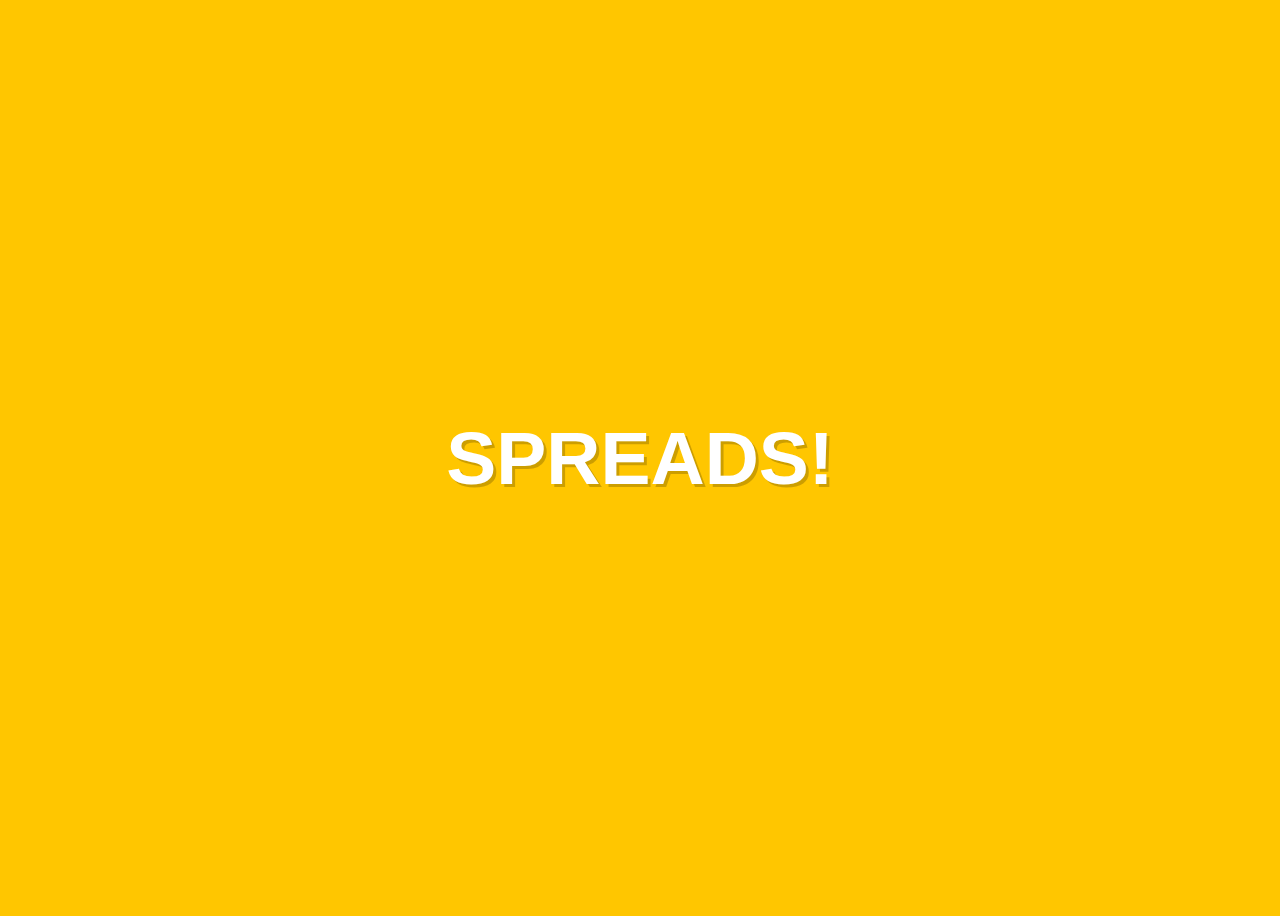
<file: Homework 7/7.2/index.html>
<!DOCTYPE html>
<html lang="en">
  <head>
    <meta charset="UTF-8" />
    <title>The ...Spread Operator</title>
    <link rel="stylesheet" href="style.css" />
  </head>

  <body>

    <h2 class="jump">SPREADS!</h2>

    <script src="app.js"></script>

  </body>
</html>
</file>
<file: Homework 7/7.2/style.css>
body {
    min-height: 100vh;
    font-family: sans-serif;
    background: #ffc600;
    text-transform: uppercase;
    display: flex;
    justify-content: center;
    align-items: center;
    font-size: 50px;
    color:white;
    text-shadow: 3px 3px 0 rgba(0,0,0,0.2);
  }
  .jump span {
    display: inline-block;
    transition: transform 0.2s;
    cursor:url('http://csscursor.info/source/santahand.png'), default;
  }
  .jump span:hover {
    transform: translateY(-20px) rotate(10deg) scale(2);
  }
</file>
